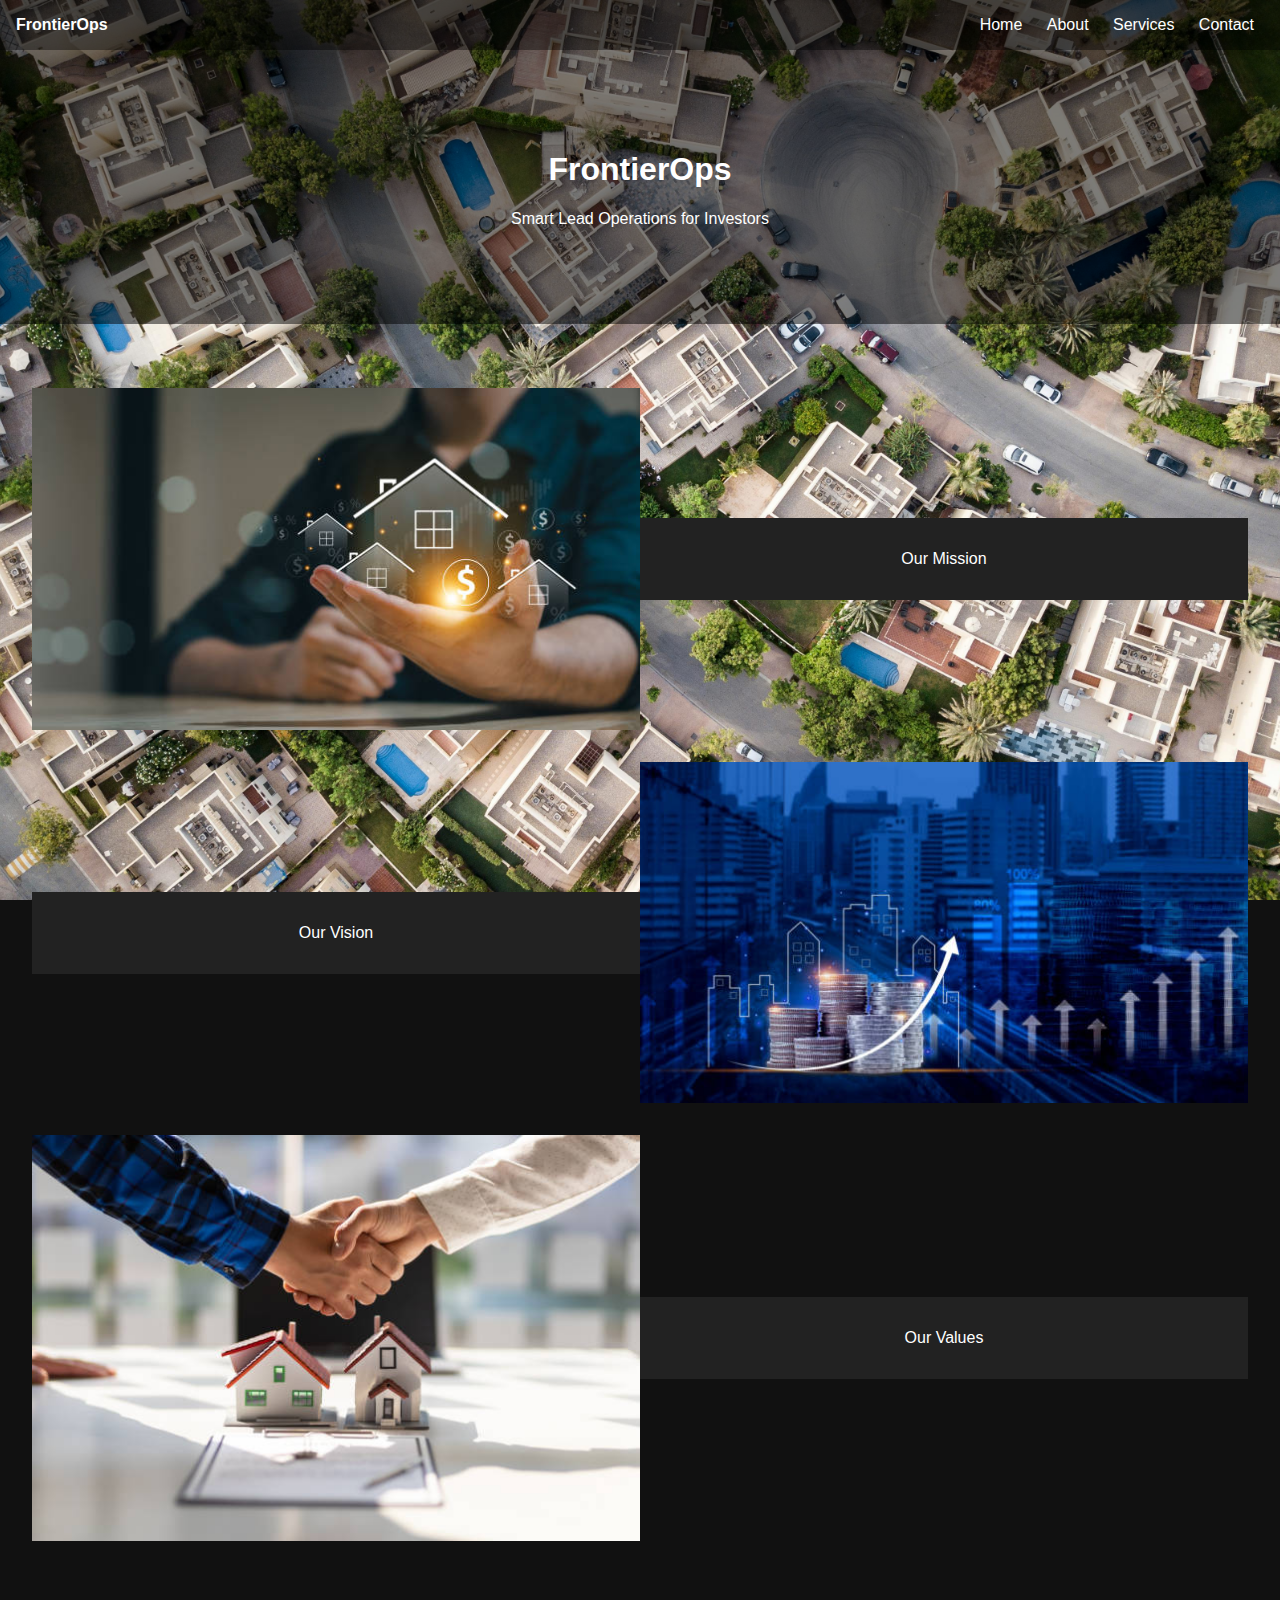
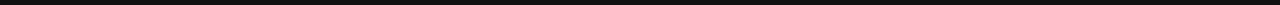
<file: index.html>
<!DOCTYPE html>
<html lang="en">
<head>
  <meta charset="UTF-8" />
  <meta name="viewport" content="width=device-width, initial-scale=1.0" />
  <title>FrontierOps</title>
  <link rel="stylesheet" href="style.css" />
</head>
<body>
  <header>
    <div class="logo"><a href="index.html">FrontierOps</a></div>
    <nav>
      <a href="index.html">Home</a>
      <a href="about.html">About</a>
      <a href="services.html">Services</a>
      <a href="contact.html">Contact</a>
    </nav>
  </header>
  <section class="hero">
    <h1>FrontierOps</h1>
    <p>Smart Lead Operations for Investors</p>
  </section>
  <section class="mission-vision-values">
    <div class="row">
      <img src="images/mission.jpg" alt="Mission"/>
      <div class="text-box">Our Mission</div>
    </div>
    <div class="row reverse">
      <img src="images/vision.jpg" alt="Vision"/>
      <div class="text-box">Our Vision</div>
    </div>
    <div class="row">
      <img src="images/values.jpg" alt="Values"/>
      <div class="text-box">Our Values</div>
    </div>
  </section>
</body>
</html>
</file>
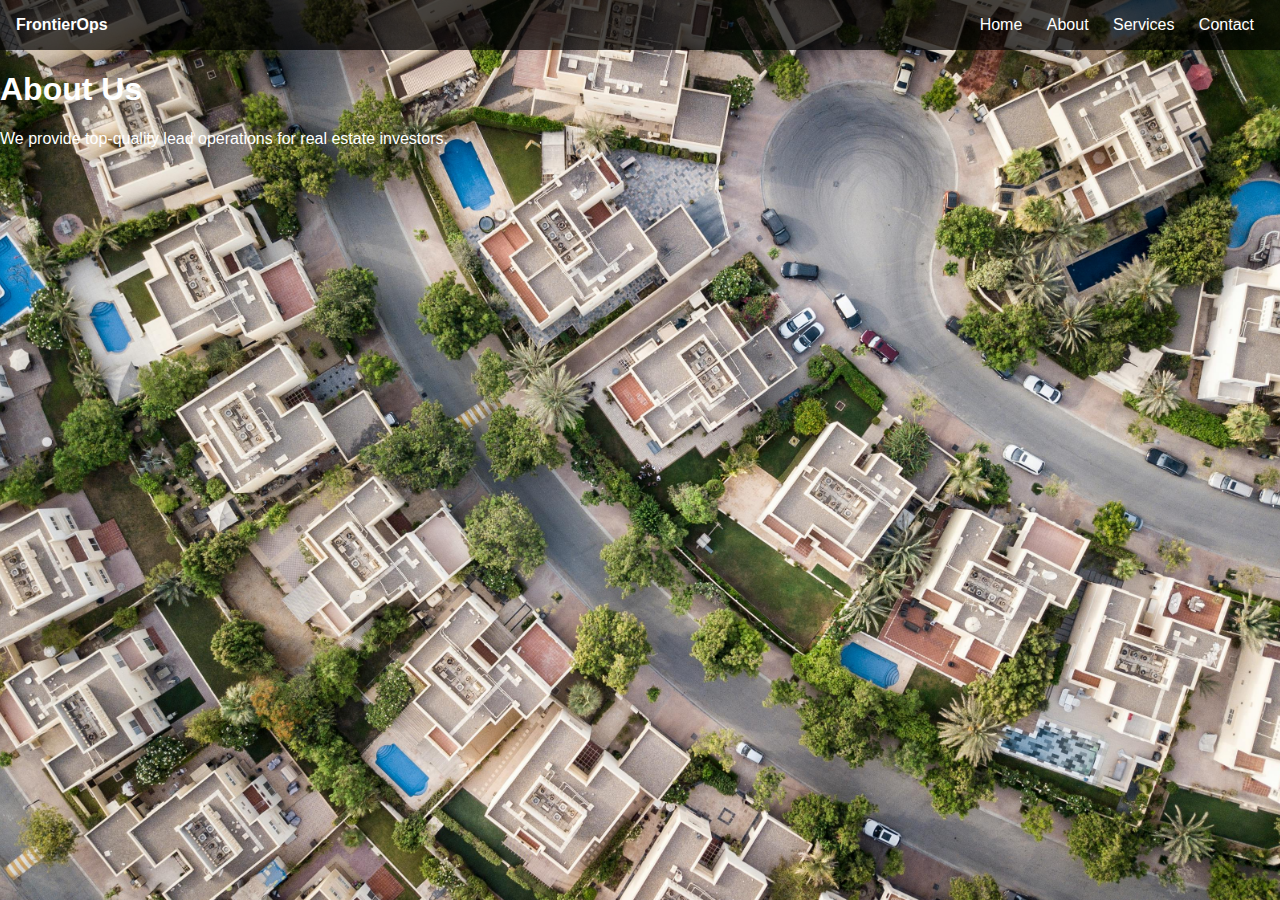
<file: about.html>
<!DOCTYPE html>
<html lang="en">
<head>
  <meta charset="UTF-8">
  <meta name="viewport" content="width=device-width, initial-scale=1.0">
  <title>About - FrontierOps</title>
  <link rel="stylesheet" href="style.css">
</head>
<body>
<header>
  <div class="logo"><a href="index.html">FrontierOps</a></div>
  <nav>
    <a href="index.html">Home</a>
    <a href="about.html">About</a>
    <a href="services.html">Services</a>
    <a href="contact.html">Contact</a>
  </nav>
</header>
<section class="about">
  <h1>About Us</h1>
  <p>We provide top-quality lead operations for real estate investors.</p>
</section>
</body>
</html>
</file>
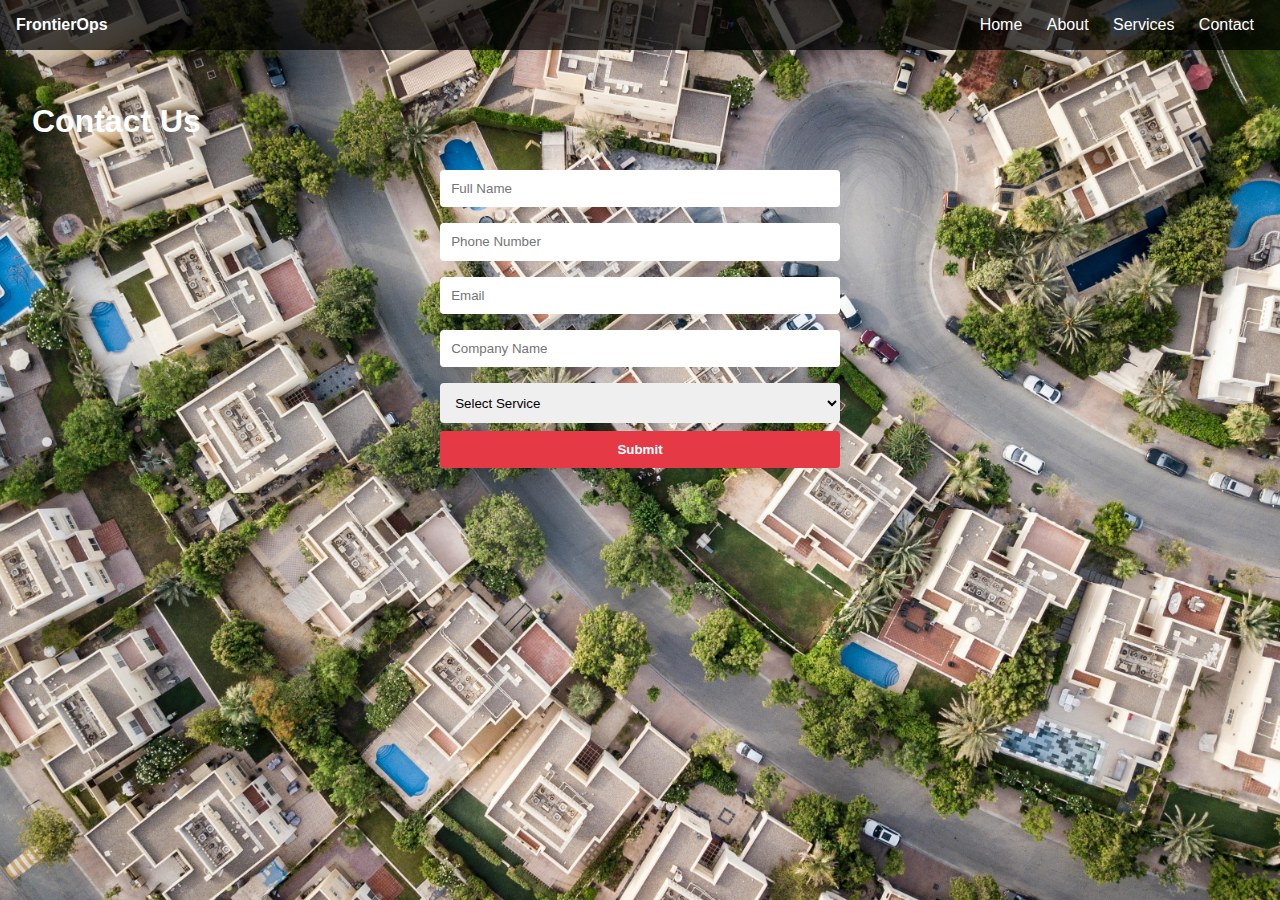
<file: contact.html>
<!DOCTYPE html>
<html lang="en">
<head>
  <meta charset="UTF-8">
  <meta name="viewport" content="width=device-width, initial-scale=1.0">
  <title>Contact - FrontierOps</title>
  <link rel="stylesheet" href="style.css">
</head>
<body>
<header>
  <div class="logo"><a href="index.html">FrontierOps</a></div>
  <nav>
    <a href="index.html">Home</a>
    <a href="about.html">About</a>
    <a href="services.html">Services</a>
    <a href="contact.html">Contact</a>
  </nav>
</header>
<section class="contact">
  <h1>Contact Us</h1>
  <form>
    <input type="text" placeholder="Full Name" required>
    <input type="tel" placeholder="Phone Number" required>
    <input type="email" placeholder="Email" required>
    <input type="text" placeholder="Company Name">
    <select required>
      <option value="">Select Service</option>
      <option>Cold Calling & Texting</option>
      <option>Data Management</option>
      <option>Acquisition Managers</option>
      <option>Disposition Managers</option>
      <option>Lead Managers</option>
    </select>
    <button type="submit">Submit</button>
  </form>
</section>
</body>
</html>
</file>
<file: style.css>
body {
  margin:0;
  font-family: Arial, sans-serif;
  background: #111 url('images/background.jpg') no-repeat center center fixed;
  background-size: cover;
  color:#fff;
}
header {
  display:flex;
  justify-content:space-between;
  padding:1rem;
  background:rgba(0,0,0,0.7);
}
header .logo a { color:#fff; font-weight:bold; text-decoration:none; }
header nav a { color:#fff; margin:0 10px; text-decoration:none; }
.hero { text-align:center; padding:5rem 1rem; background:rgba(0,0,0,0.5); }
.mission-vision-values { padding:2rem; }
.row { display:flex; align-items:center; margin:2rem 0; }
.row img { width:50%; height:auto; }
.row .text-box { flex:1; background:#222; padding:2rem; text-align:center; }
.row.reverse { flex-direction: row-reverse; }
.services { padding:2rem; background:rgba(0,0,0,0.6); }
.service-box { background:#333; margin:1rem 0; padding:1rem; text-align:center; border-radius:8px; }
.contact { padding:2rem; }
form { display:flex; flex-direction:column; max-width:400px; margin:auto; }
form input, form select { margin:0.5rem 0; padding:0.7rem; border:none; border-radius:4px; }
form button { padding:0.7rem; border:none; border-radius:4px; background:#e63946; color:#fff; font-weight:bold; cursor:pointer; }
</file>
